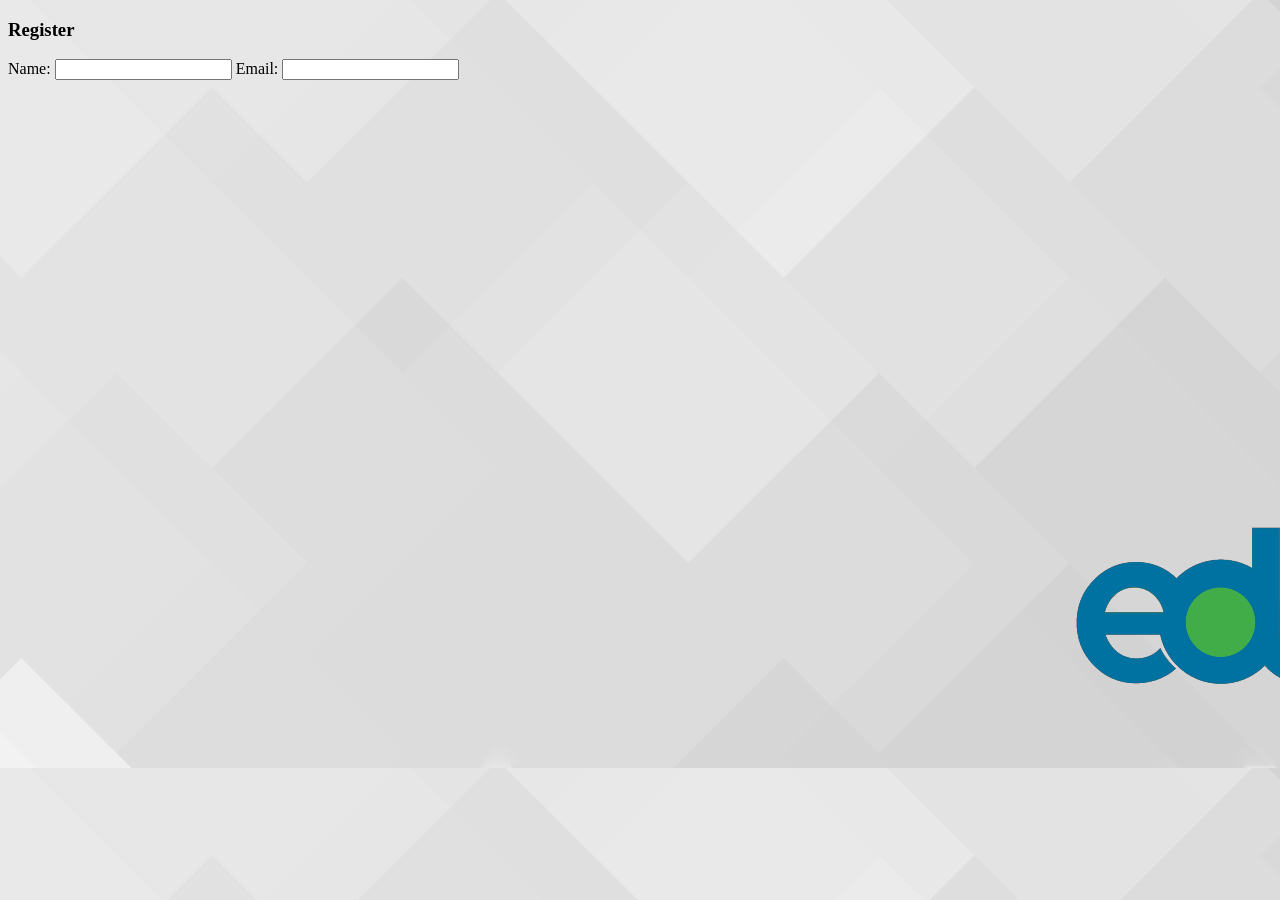
<file: index.htm>
<!DOCTYPE html>
<html lang="en">
<head>
    <meta charset="UTF-8">
    <meta name="viewport" content="width=device-width, initial-scale=1.0">
    <title>Closed-On-Sunday</title>
    <link href="style.css" rel="stylesheet"> <!-----external css-->
    
</head>
<body>
<form>
<h3>Register</h3>
Name:
<input type="text">
Email:
<input type="text">

</form>

    <script src="app.js" type="text/javascript"></script><link> <!-----external javascript-->
</body>
</html>
</file>
<file: style.css>
.test{
    color:red;
}
  
body{
    background-image: url(home.png);
}
</file>
